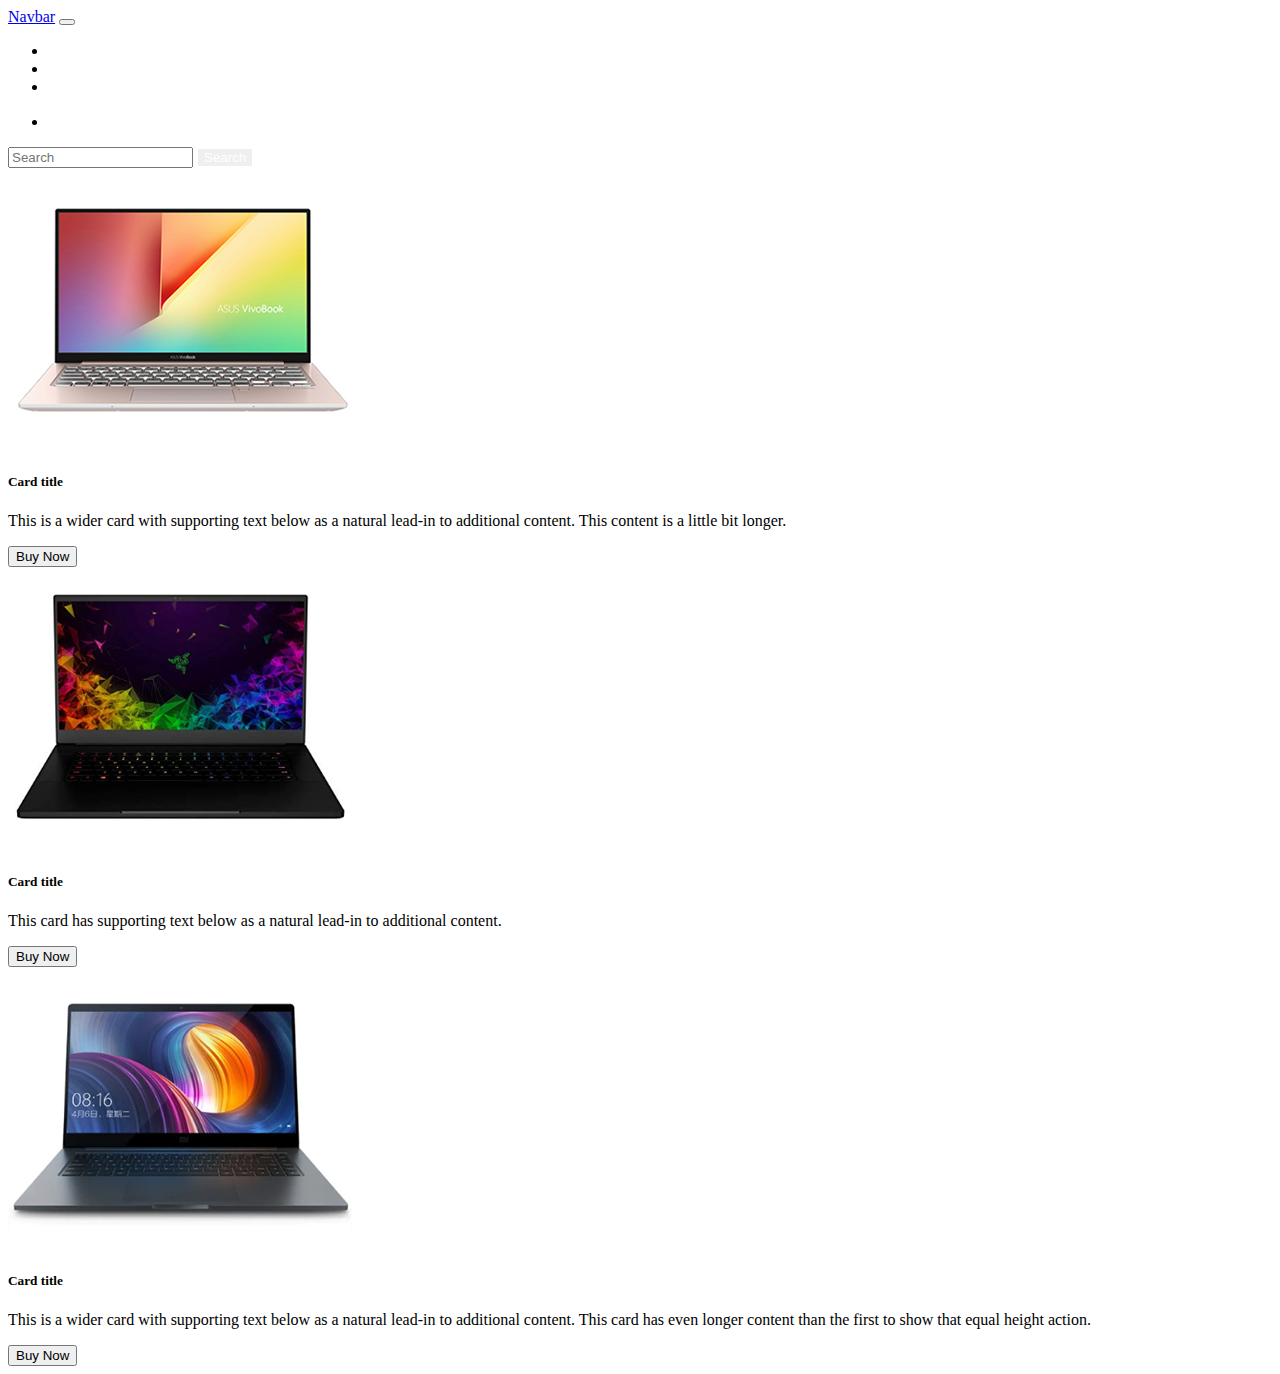
<file: navbar-card-template/navbar.html>
<!DOCTYPE html>
<html lang="en">
<head>
    <meta charset="UTF-8">
    <meta name="viewport" content="width=device-width, initial-scale=1.0">
    <title>Navbar</title>
    <link rel="stylesheet" href="https://stackpath.bootstrapcdn.com/bootstrap/4.5.0/css/bootstrap.min.css" integrity="sha384-9aIt2nRpC12Uk9gS9baDl411NQApFmC26EwAOH8WgZl5MYYxFfc+NcPb1dKGj7Sk" crossorigin="anonymous">
    <link rel="stylesheet" href="style.css">
</head>
<body>

    <header>
        <div class="container mb-5">
            <nav class="navbar navbar-expand-lg navbar-light bg-primary">
                <a class="navbar-brand" href="#">Navbar</a>
                <button class="navbar-toggler" type="button" data-toggle="collapse" data-target="#navbarSupportedContent" aria-controls="navbarSupportedContent" aria-expanded="false" aria-label="Toggle navigation">
                  <span class="navbar-toggler-icon"></span>
                </button>
              
                <div class="collapse navbar-collapse" id="navbarSupportedContent">
                  <ul class="navbar-nav ml-auto" id="links">
                    <li class="nav-item active">
                      <a class="nav-link text-white" href="#">Home <span class="sr-only">(current)</span></a>
                    </li>
                    <li class="nav-item">
                      <a class="nav-link text-white" href="#">Link</a>
                    </li>
                    <li class="nav-item dropdown dropdown-link">
                      <a class="nav-link" href="#" id="navbarDropdown" role="button" data-toggle="dropdown" aria-haspopup="true" aria-expanded="false">
                        Dropdown
                      </a>
                      <div class="dropdown-menu my-dropdown bg-primary" aria-labelledby="navbarDropdown">
                        <a class="dropdown-item" href="#">Action</a>
                        <a class="dropdown-item" href="#">Another action</a>
                        <a class="dropdown-item" href="#">Something else here</a>
                      </div>
                    </li>
                    <li class="nav-item">
                      <a class="nav-link disabled" href="#" tabindex="-1" aria-disabled="true">Disabled</a>
                    </li>
                  </ul>
                  <form class="form-inline my-2 my-lg-0">
                    <input class="form-control mr-sm-2" type="search" placeholder="Search" aria-label="Search">
                    <button class="nav-btn btn my-2 my-sm-0" type="submit">Search</button>
                  </form>
                </div>
              </nav>
        </div>
    </header>
    

<main>
 <div class="container card-section">
    
      <div class="card-deck">
       <div class="row">
        <div class="col-md-6 col-lg-4">
          <div class="card single-card">
            <img src="images/product-1.png" class="card-img-top" alt="...">
            <div class="card-body">
              <h5 class="card-title">Card title</h5>
              <p class="card-text">This is a wider card with supporting text below as a natural lead-in to additional content. This content is a little bit longer.</p>
            </div>
            <div class="card-footer single-card-footer">
             <button class="my-button">Buy Now</button>
            </div>
          </div>
      </div>
      <div class="col-md-6 col-lg-4">
        <div class="card single-card">
          <img src="images/product-2.png" class="card-img-top" alt="...">
          <div class="card-body">
            <h5 class="card-title">Card title</h5>
            <p class="card-text">This card has supporting text below as a natural lead-in to additional content.</p>
          </div>
          <div class="card-footer single-card-footer">
           <button class="my-button">Buy Now</button>
          </div>
        </div>
      </div>
   <div class="col-md-6 col-lg-4">
    <div class="card single-card">
      <img src="images/product-3.png" class="card-img-top" alt="...">
      <div class="card-body">
        <h5 class="card-title">Card title</h5>
        <p class="card-text">This is a wider card with supporting text below as a natural lead-in to additional content. This card has even longer content than the first to show that equal height action.</p>
      </div>
      <div class="card-footer single-card-footer">
       <button class="my-button">Buy Now</button>
      </div>
    </div>
   </div>
       </div>
  </div>
 </div>
</main>

    
   
    
<script src="https://code.jquery.com/jquery-3.5.1.slim.min.js" integrity="sha384-DfXdz2htPH0lsSSs5nCTpuj/zy4C+OGpamoFVy38MVBnE+IbbVYUew+OrCXaRkfj" crossorigin="anonymous"></script>
<script src="https://cdn.jsdelivr.net/npm/popper.js@1.16.0/dist/umd/popper.min.js" integrity="sha384-Q6E9RHvbIyZFJoft+2mJbHaEWldlvI9IOYy5n3zV9zzTtmI3UksdQRVvoxMfooAo" crossorigin="anonymous"></script>
<script src="https://stackpath.bootstrapcdn.com/bootstrap/4.5.0/js/bootstrap.min.js" integrity="sha384-OgVRvuATP1z7JjHLkuOU7Xw704+h835Lr+6QL9UvYjZE3Ipu6Tp75j7Bh/kR0JKI" crossorigin="anonymous"></script>
</body>
</html>
</file>
<file: navbar-card-template/style.css>
/* navbar */

#links a{
    color: white;
}
.nav-btn{
    border: 1px solid white;
    color: white;
}
.my-dropdown{
    border: none;
    margin-top: -1px;
}
.my-dropdown a:hover{
    background-color: #9b9bf8;
}
.dropdown-link:hover .my-dropdown{
    display: block;
}



/* card */

.single-card{
    border: none;
}
.single-card-footer{
    border: none;
    
}
</file>
